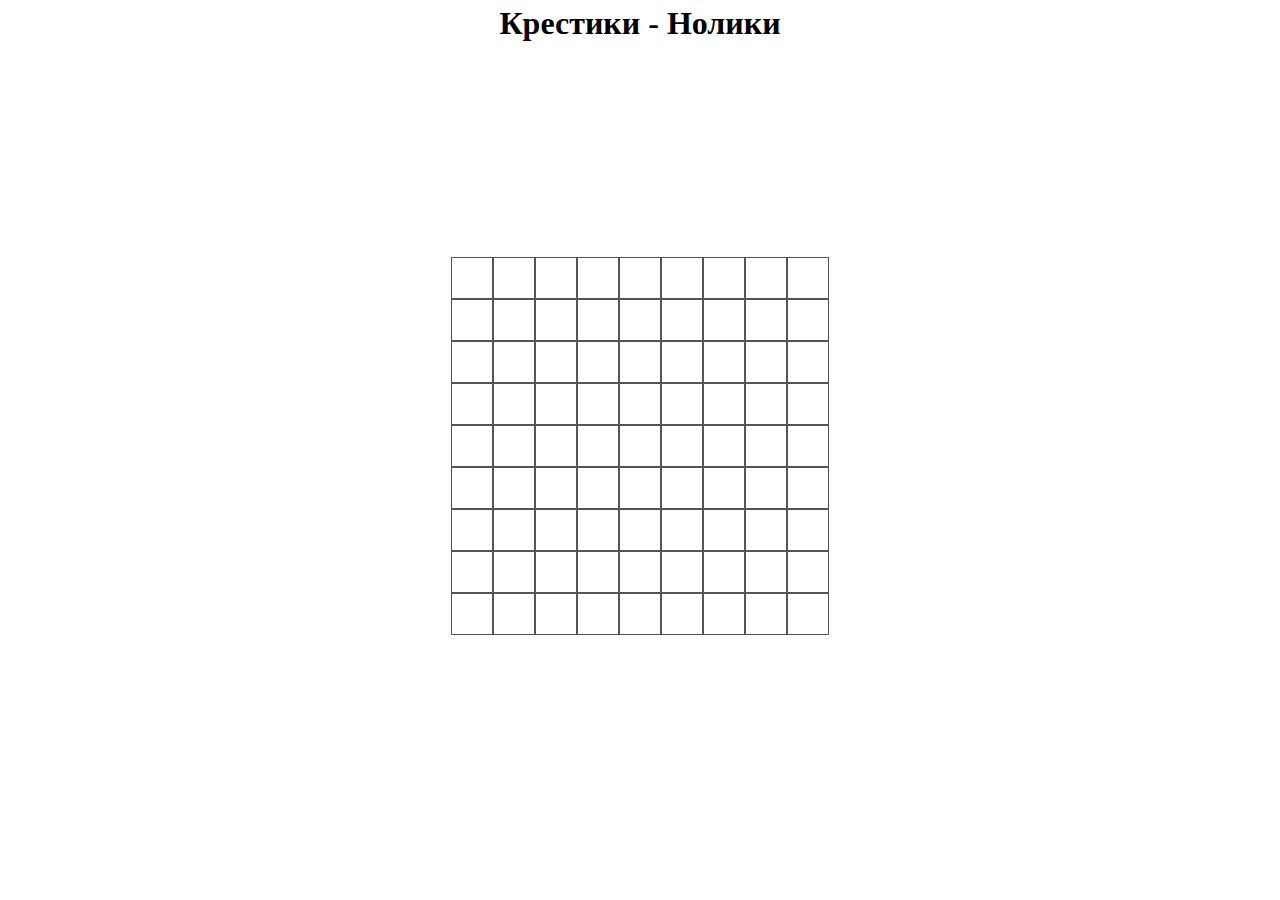
<file: index.html>
<!DOCTYPE html>
<html>
	<head>
		<meta charset="utf-8"/>
		<title>Крестики - Нолики</title>
		<link rel="shortcut icon" type="image/x-icon" href="favicon.ico"/>
		<link rel="stylesheet" href="main.css"/>
		<script>
			window.onload=function(){
		/*		var cont = document.getElementsByClassName('container')[0];
				var head = document.getElementsByTagName('header')[0];
				var art = document.getElementsByTagName('article')[0];
				var frame = document.getElementById('frame');	
				
				cont.style.height = window.innerHeight+'px';
				cont.style.width = window.innerWidth+'px';
				art.style.height = window.innerHeight-head.clientHeight +'px';
				frame.style.height = art.style.height;
				console.log(art.style.height); console.log(frame.style.height);
				
				//	setTimeout(function(){frame.setAttribute('src','board.html')},5000);
			
		//		frame.setAttribute('src','board.html');
		*/
		
					}
		

		</script>
		</head>
	<body>
		<div class="container">	
			<header>
				<h1>Крестики - Нолики</h1>
			
			</header>
			<article>
				<iframe src="board.html" id="frame" frameborder="no"></iframe>
				<script>
					var cont = document.getElementsByClassName('container')[0];
					var head = document.getElementsByTagName('header')[0];
					var art = document.getElementsByTagName('article')[0];
					var frame = document.getElementById('frame');	
					
				//	cont.style.height = window.innerHeight+'px';
				//	cont.style.width = window.innerWidth+'px';
					art.style.height = cont.clientHeight-head.clientHeight +'px';
					frame.style.height = art.style.height;
					window.onresize = function() {
						art.style.height = cont.clientHeight-head.clientHeight+'px';
						frame.style.width = '100%';
						frame.style.height = '100%';
					//	console.log(frame.clientWidth);
						frame.contentWindow.frame_resize();//Подгон размера iframe под целое нечетное число клеток
						frame.contentWindow.reposition(); //перерасчет позиции поля
					}	

				</script>
			</article>
		</div>
	</body>
</html>
</file>
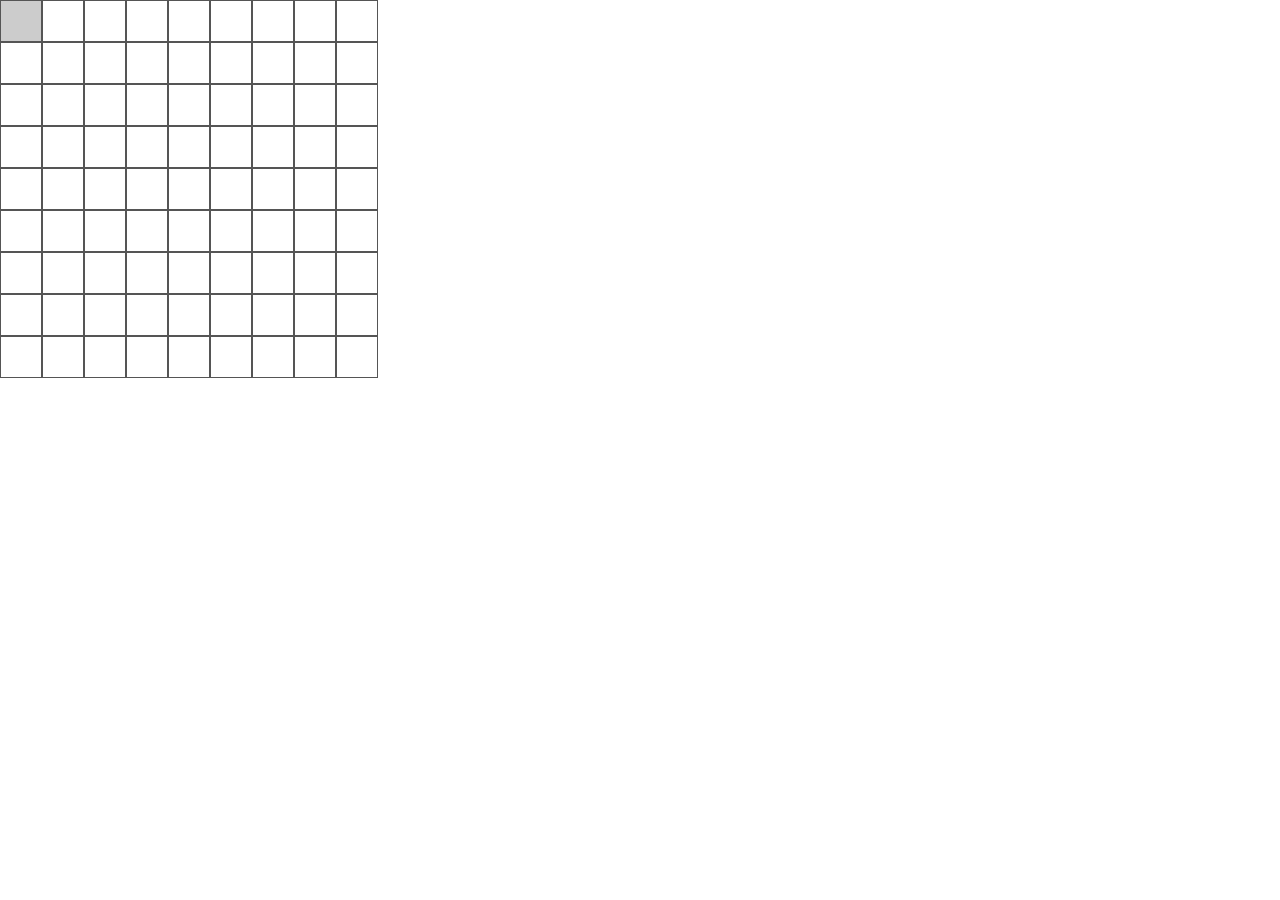
<file: board.html>
<!DOCTYPE html>
<html>
	<head>
		<meta charset="utf-8"/>
		<link rel="stylesheet" href="board.css"/>
		
		<script type="text/javascript" src="./scripts/std_lib.js"></script>
		<script type="text/javascript" src="./scripts/interfaces.js"></script>
		<script type="text/javascript" src="./scripts/classes/Board.js"></script>
		<script type="text/javascript" src="./scripts/classes/Game.js"></script>
		<script type="text/javascript" src="./scripts/classes/Engines/Dummy.js"></script>
		<script>
		
			window.onload = function(){
				var enemy = new Dummy();
				game = new Game(enemy,'X');
			}
			

		</script>
	</head>
	<body>
		<div id="board">	
		</div>
	</body>
</html>
</file>
<file: main.css>
html,body,iframe {
	height:100%;
	padding:0px;
	margin:0px;
	border-width:0px;
}

.container{
	min-width:420px;
	min-height:420px;
	height:100%;
	padding:0px;
	margin:auto;
	border-width:0px;
}

iframe {
	display:block;
	width:100%;
	margin:auto;
			
}

.container h1 {
	text-align:center;
	margin:0px;
	padding:5px;
}

header {
	/*min-height:40px; Зависит от размера заголовка*/

}
</file>
<file: board.css>
html,body,#board{
	height:100%;
	padding:0px;
	margin:0px;
	border-width:0px;
}

#board table{
	
	border-spacing:0px; 
	position:absolute;

	/*запрет выделения элементов*/
	-ms-user-select: none;
	-moz-user-select: none;
	-khtml-user-select: none;
	-webkit-user-select: none;

}
#board td {
	text-align:center;
	padding:0px;
	margin:0px;
	
	/*Следующие свойства могут редактироваться и отличаться для мобильных устройств */
	
	/*четыре следующих свойства должны быть равны*/
	width:40px;
	height:40px;
	min-width:40px;
	min-height:40px;

	border:1px #555 solid;
	font:bold 40px Arial;
	line-height:0px; /*обязательно указать после font*/
}

/*цвет клетки ноликов*/
#board td.X {
	color:#D33;
}

/*цвет клетки ноликов*/
#board td.O {
	color:#3A3;
}

/*клетка с последним ходом противника*/
#board td.last {
	background-color:#E0E0FF;
}

/*клетка с курсором над ней*/
#board td:hover{
	background-color:#CCC;
	cursor:pointer;
}

/*клетка с победной комбинацией*/
#board td.win {
	background-color:#FFBBBB;
}

@media handheld, only screen and (max-device-width:480px) {
	#board td {
		width:120px;
		height:120px;
		min-width:120px;
		min-height:120px;
		border:1px #555 solid;
		font:bold 120px Arial;
		line-height:0px; /*обязательно указать после font*/
		
	}
}
</file>
